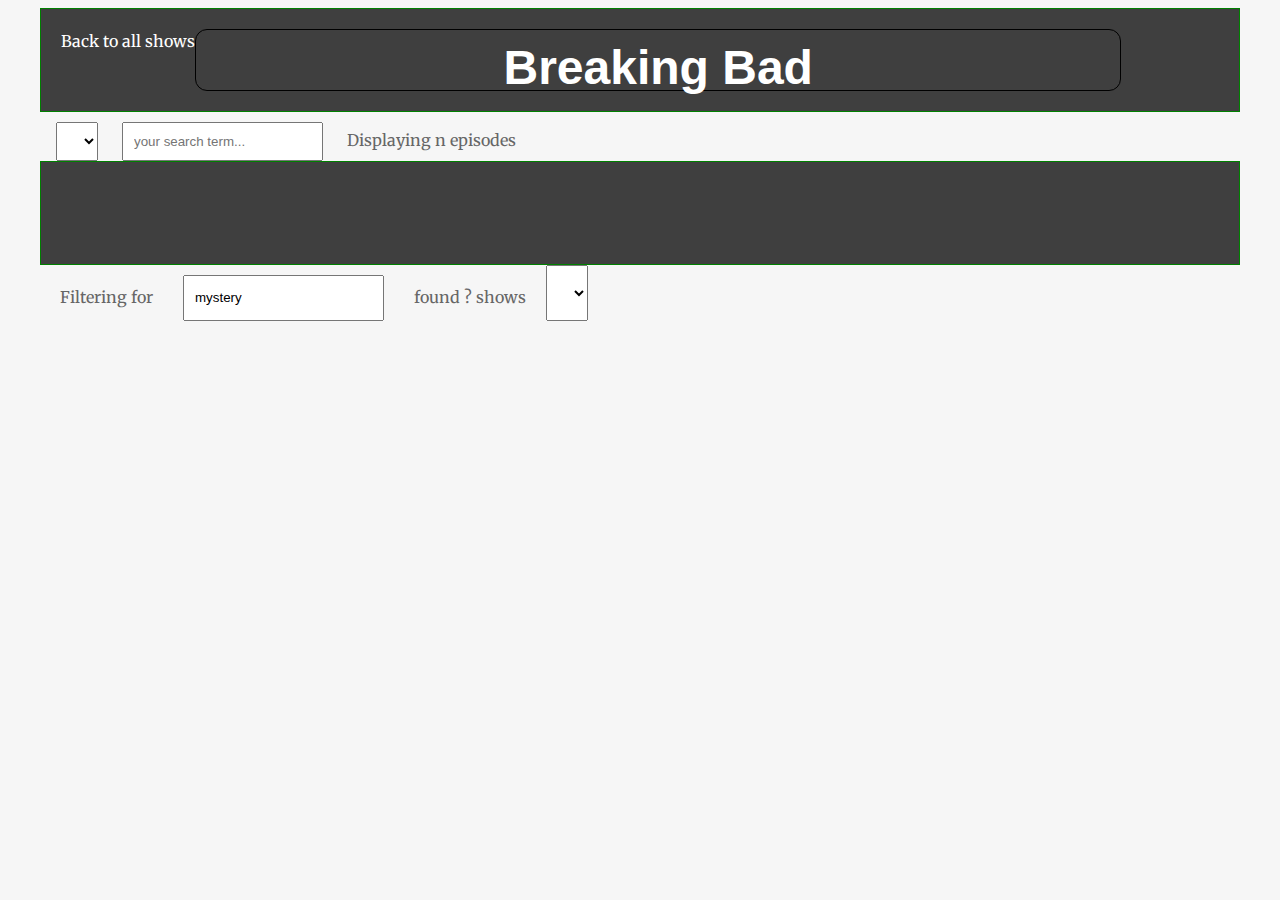
<file: index.html>
<!DOCTYPE html>
<html lang="en">

<head>
  <meta charset="UTF-8" />
  <meta name="viewport" content="width=device-width, initial-scale=1.0" />
  <link href="style.css" rel="stylesheet" />
  <link href="https://fonts.googleapis.com/css2?family=Lora:wght@700&family=Merriweather&display=swap"
    rel="stylesheet" />
  <title>TV Show Project Level 500 || Patou Malongi Mabando (PatouMabando)</title>
</head>

<body>
  <div id="root">
    <div id="episodesPage">
      <header>
        <div id="listShowsLink">Back to all shows</div>
        <h1 id="showTitleHeader">Breaking Bad</h1>
      </header>
      <div id="controls">
        <select id="episodeSelect"></select>
        <input id="searchInput" type="text" placeholder="your search term..." />
        <span id="countDisplay">Displaying n episodes</span>
      </div>
      <div id="episodes"></div>
    </div>

    <div id="showsPage">
      <header></header>
      <div id="controlPanel">
        <span class="control">Filtering for </span><input id="showsSearchInput" class="control" type="text"
          placeholder="search for a show" value="mystery" />
        <div class="control" id="filterSummary">?</div>
        <select id="showSelect"></select>
      </div>
      <div>
        <ul id="showsList"></ul>
      </div>
    </div>
  </div>


  <script src="script.js"></script>
  <script src="shows.js"></script>
</body>

</html>
</file>
<file: style.css>
* {
  box-sizing: border-box;
}

html {
  -webkit-font-smoothing: antialiased;
  -moz-osx-font-smoothing: grayscale;
  font-family: "Merriweather", sans-serif;
  line-height: 1.6;
  color: #666;
  background: #f6f6f6;
}

h1, h2, h3 {
  font-family: "Open Sans", sans-serif;
}

#root {
  max-width: 1200px;
  margin: 0 auto;
}

#episodes {
  display: flex;
  flex-wrap: wrap;
}

h1 {
  border: 1px solid black;
  border-radius: 12px;
  text-align: center;
  padding: 1.5rem 2.5rem;
  margin: 0 0 2rem 0;
  font-size: 1.5rem;
  color: rgb(29, 27, 27);
}

img {
  display: block;
  margin: 1rem auto;
  max-width: 100%;
}

p {
  padding: 0 2.5rem 2.5rem;
  margin: 0;
}

.codeAndScroll {
  padding: 0 2.5rem 0.5rem 2.5rem;
  margin: 0;
  display: flex;
  justify-content: space-between;
}

.scrollToTop {
  padding: 0px 10px;
  cursor: pointer;
}
#controls {
  margin-left: 1rem;
}

input,
select,
button,
#countDisplay {
  padding: 10px;
  margin-right: 10px;
}

.card {
  margin: 1rem;
  background: white;
  box-shadow: 2px 4px 25px rgba(0, 0, 0, 0.1);
  border-radius: 12px;
  overflow: hidden;
  transition: all 0.2s linear;
}

.card:hover {
  box-shadow: 2px 8px 45px rgba(0, 0, 0, 0.15);
  transform: translateY(-2px);
}

.show h1 {
  font-size: 3rem;
  margin: 0px 0px 10px 10px;
}
a {
  text-decoration: none;
  color: #202020;
}
.show {
  padding: 10px;
  margin: 20px 0px;
  box-shadow: 4px 4px 10px 2px #ccc;
  border-radius: 5px;
}

figure {
  min-width: 160px;
  margin: 0;
}

.three-panels {
  display: flex;
}
.panel {
  margin: 10px;
}
.panel-three {
  min-width: 300px;
  border-radius: 5px;
  box-shadow: 0 1px 5px 0 rgba(0, 0, 0, 0.15);
  background-color: #f7f7f7;
  padding: 10px;
}

img {
  width: 100%;
  max-width: 100%;
  height: auto;
  display: inline-block;
  border-radius: 3px;
}

.info-key {
  font-weight: bold;
}
li {
  list-style-type: none;
  margin: 0;
  padding: 0;
}

ul {
  margin: 0;
  padding: 0;
}

h1 button {
  background: none;
  color: white;
  border: none;
  font-size: 1rem;
}
input {
  padding: 10px;
  margin: 10px 10px 0 10px;
}
#controlPanel {
  display: flex;
}

.control {
  padding: 10px;
  margin: 10px 10px 0 10px;
}

#filterSummary::before {
  content: "found ";
}
#filterSummary::after {
  content: " shows";
}

#loadingNotice {
  padding: 200px;
  font-size: 5rem;
  margin: 100px;
  border: 10px solid black;
  border-radius: 20px;
}

#listShowsLink {
  cursor: pointer;
  color: white;
}

header {
  background: #3f3f3f;
  height: 104px;
  padding: 20px 20px;
  border: 1px solid green;
  display: flex;
}

header h1 {
  color: white;
  text-align: center;
  padding: 0;
  margin: 0;
  font-size: 3rem;
  min-width: 80%;
}


@media screen and (min-width: 600px) {
  .card {
    flex: 1 1 calc(50% - 2rem);
  }
}

@media screen and (min-width: 900px) {
  .card {
    flex: 1 1 calc(33% - 2rem);
  }
}
</file>
